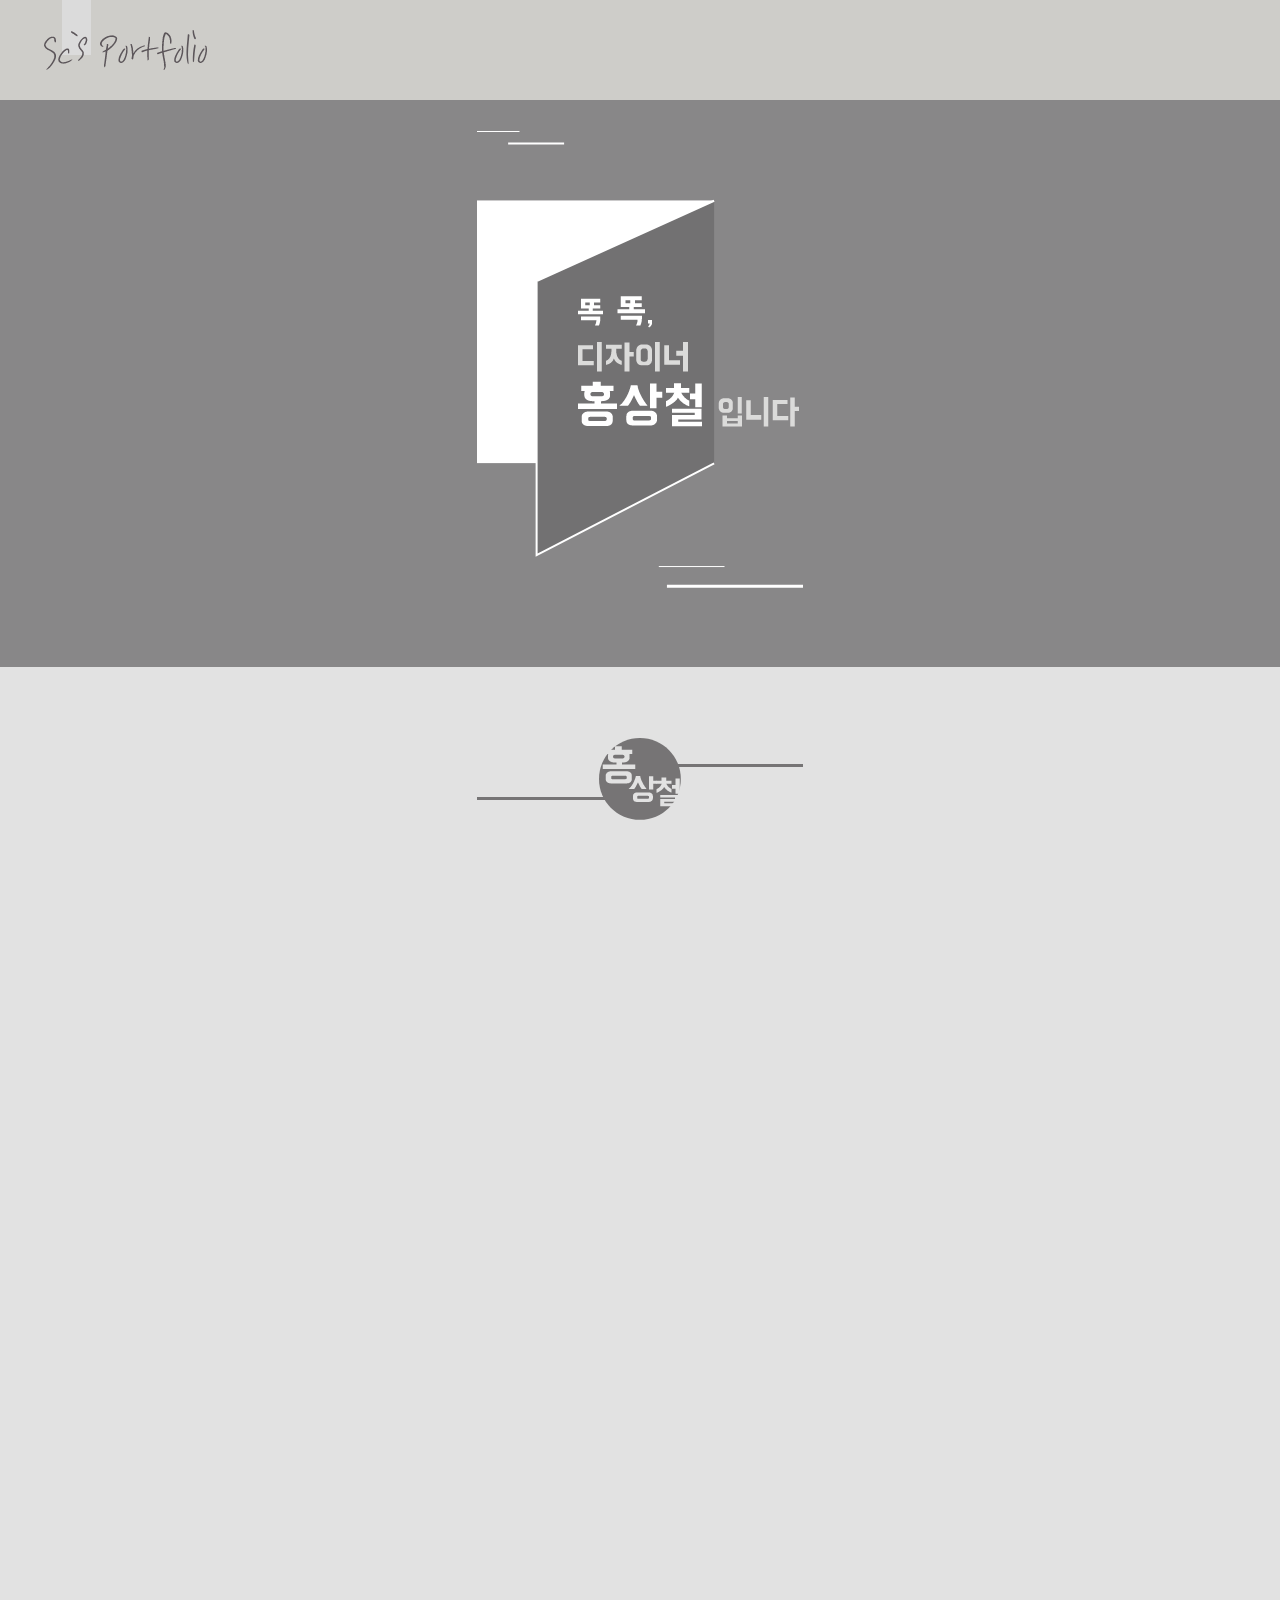
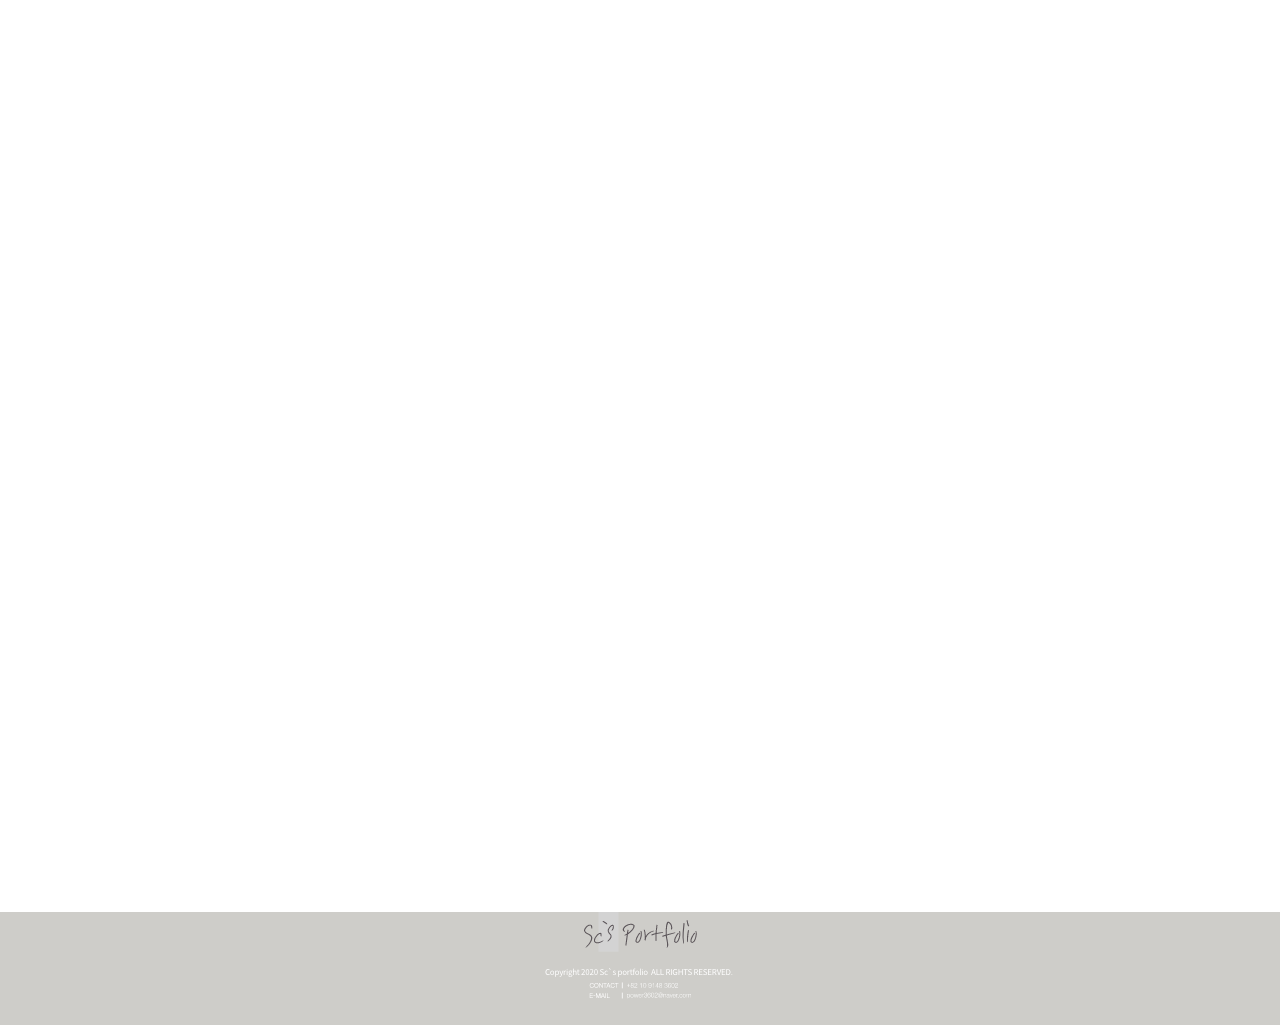
<file: m_index.html>
<!DOCTYPE html>
<html lang="ko" dir="ltr">
  <head>
    <meta charset="utf-8">
    <title>Sangcheol`s portfolio</title>
    <meta name="viewport" content="width=414,user-scalaable=no, target-density-dpi=device-dpi">
<link rel="stylesheet" href="css/m_style.css">
  </head>

<body>

 <header>
  <div class="logo"><img src="img/m_01.png" alt="logo"></div>
 </header>

 <section>
   <div class="keyvisual" ><img src="img/m_02.png" alt="slogan" data-aos="zoom-in" data-aos-duration="2000"></div>

   <div class="profile">
     <div class="profile_03" data-aos="zoom-in" data-aos-duration="2000"><img src="img/m_03.png" alt="홍상철"></div>
     <div class="profile_04" data-aos="zoom-in" data-aos-duration="2000"><img src="img/m_04.png" alt="PROFILE"></div>
     <div class="profile_05" data-aos="zoom-in" data-aos-duration="2000"><img src="img/m_05.png" alt="EDUCATION"></div>
     <div class="profile_06" data-aos="zoom-in" data-aos-duration="2000"><img src="img/m_06.png" alt="WORK"></div>
     <div class="profile_07" data-aos="zoom-in" data-aos-duration="2000"><img src="img/m_07.png" alt="SKILLS"></div>
     <div class="profile_08" data-aos="zoom-in" data-aos-duration="2000"><img src="img/m_08.png" alt="LICENCE"></div>
  </div>

  <div class="contents">
    <span class="contents_09" data-aos="zoom-in" data-aos-duration="2000"><img src="img/m_09.png" alt="contents"></span>
    <span class="contents_10" data-aos="zoom-in" data-aos-duration="2000"><img src="img/m_10.png" alt="text"></span>
  </div>

   <div class="pf1" alt="EDITORIAL">
     <div class="pf1_m_11" data-aos="zoom-in" data-aos-duration="2000"><img src="img/m_11.png" alt="tit"></div>
     <div class="pf1_m_12" data-aos="zoom-in" data-aos-duration="2000"><img src="img/m_12.png" alt="boocover"></div>
     <div class="pf1_m_13" data-aos="zoom-in" data-aos-duration="2000"><img src="img/m_13.png" alt="boocover"></div>
     <div class="pf1_m_14" data-aos="zoom-in" data-aos-duration="2000"><img src="img/m_14.png" alt="leaflet"></div>
     <div class="pf1_m_15" data-aos="zoom-in" data-aos-duration="2000"><img src="img/m_15.png" alt="newspaer"></div>
     <div class="pf1_m_16" data-aos="zoom-in" data-aos-duration="2000"><img src="img/m_16.png" alt="calendar"></div>
   </div>

   <div class="pf2" alt="PACKAGE">
     <div class="pf2_m_17" data-aos="zoom-in" data-aos-duration="2000"><img src="img/m_17.png" alt="tit"></div>
     <div class="pf2_m_18" data-aos="zoom-in" data-aos-duration="2000"><img src="img/m_18.png" alt="서울우유"></div>
     <div class="pf2_m_19" data-aos="zoom-in" data-aos-duration="2000"><img src="img/m_19.png" alt="닥터지"></div>
   </div>

  <div class="pf3" alt="IDENTITY">
   <div class="pf3_m_20" data-aos="zoom-in" data-aos-duration="2000"><img src="img/m_20.png" alt="tit"></div>
   <div class="pf3_m_21" data-aos="zoom-in" data-aos-duration="2000"><img src="img/m_21.png" alt="a4"></div>
   <div class="pf3_m_22" data-aos="zoom-in" data-aos-duration="2000"><img src="img/m_22.png" alt="mug"></div>
 </div>

  <div class="pf4" alt="ADVERTISING">
   <div class="pf4_m_23" data-aos="zoom-in" data-aos-duration="2000"><img src="img/m_23.png" alt="tit"></div>
   <div class="pf4_m_24" data-aos="zoom-in" data-aos-duration="2000"><img src="img/m_24.png" alt="유니세프"></div>
   <div class="pf4_m_25" data-aos="zoom-in" data-aos-duration="2000"><img src="img/m_25.png" alt="환타"></div>
 </div>

</section>

 <footer>
   <div class="footer_wrap">
     <div><img src="img/m_26.png" alt="txt"></div>
   </div>
 </footer>

 <!--AOS-->
 <link href="https://unpkg.com/aos@2.3.1/dist/aos.css" rel="stylesheet">
 <script src="https://unpkg.com/aos@2.3.1/dist/aos.js"></script>
 <script src="https://code.jquery.com/jquery-1.11.3.min.js"></script>
 <script> AOS.init(); </script>

  </body>
</html>
</file>
<file: css/m_style.css>
*{margin: 0;}

html{font-size: 10px;}
body{font-size: 1rem;}
a{text-decoration:none; color: #ffffff;}

header{padding-left: 4.4rem; height: 10.0rem; text-align: left;background-color: #CECDC9;}


section > .keyvisual{padding-top: 3.1rem; text-align: center; background-color: #888788;height: 53.6rem;}

section > .profile{background-color: #E2E2E2; height: 147.2rem;padding-top: 4.1rem; padding-bottom: 4.0rem;text-align: center;}
section > .profile > .profile_03{padding-top: 3.0rem;}
section > .profile > .profile_04{padding-top: 5.9rem;}
section > .profile > .profile_05{padding-top: 5.9rem;}
section > .profile > .profile_06{padding-top: 5.9rem;}
section > .profile > .profile_07{padding-top: 5.9rem;}
section > .profile > .profile_08{padding-top: 5.9rem;}

section > .contents{padding-top: 4.2rem; background-color: #CBC8C2; height: 64.4rem;text-align: center; }
section > .contents > .contents_09{float: left; padding-top: 18.4rem; padding-left: 5.3rem;}
section > .contents > .contents_10{float: right; padding-top: 2.2rem;padding-right: 5.4rem;}

section > .pf1{background-color: #ffffff; text-align: center;}
section > .pf1 > .pf1_m_11{padding-top: 5.3rem;}
section > .pf1 > .pf1_m_12{padding-top: 4.0rem;}
section > .pf1 > .pf1_m_13{padding-top: 7.4rem;}
section > .pf1 > .pf1_m_14{padding-top: 7.4rem;}
section > .pf1 > .pf1_m_15{padding-top: 7.4rem;}
section > .pf1 > .pf1_m_16{padding-top: 7.4rem;}

section > .pf2{background-color: #ffffff; text-align: center;}
section > .pf2 > .pf2_m_17{padding-top: 5.3rem;}
section > .pf2 > .pf2_m_18{padding-top: 4.0rem;}
section > .pf2 > .pf2_m_19{padding-top: 7.4rem;}

section > .pf3{background-color: #ffffff; text-align: center;}
section > .pf3 > .pf3_m_20{padding-top: 5.3rem;}
section > .pf3 > .pf3_m_21{padding-top: 5.1rem;}
section > .pf3 > .pf3_m_22{padding-top: 7.4rem;}

section > .pf4{text-align: center; padding-bottom: 5.2rem;}
section > .pf4 > .pf4_m_23{padding-top: 5.3rem;}
section > .pf4 > .pf4_m_24{padding-top: 7.4rem;}
section > .pf4 > .pf4_m_25{padding-top: 7.4rem;}

footer > .footer_wrap{background-color: #CECDC9; height: 10.0rem; text-align: center; padding-bottom: 1.3rem;}
</file>
